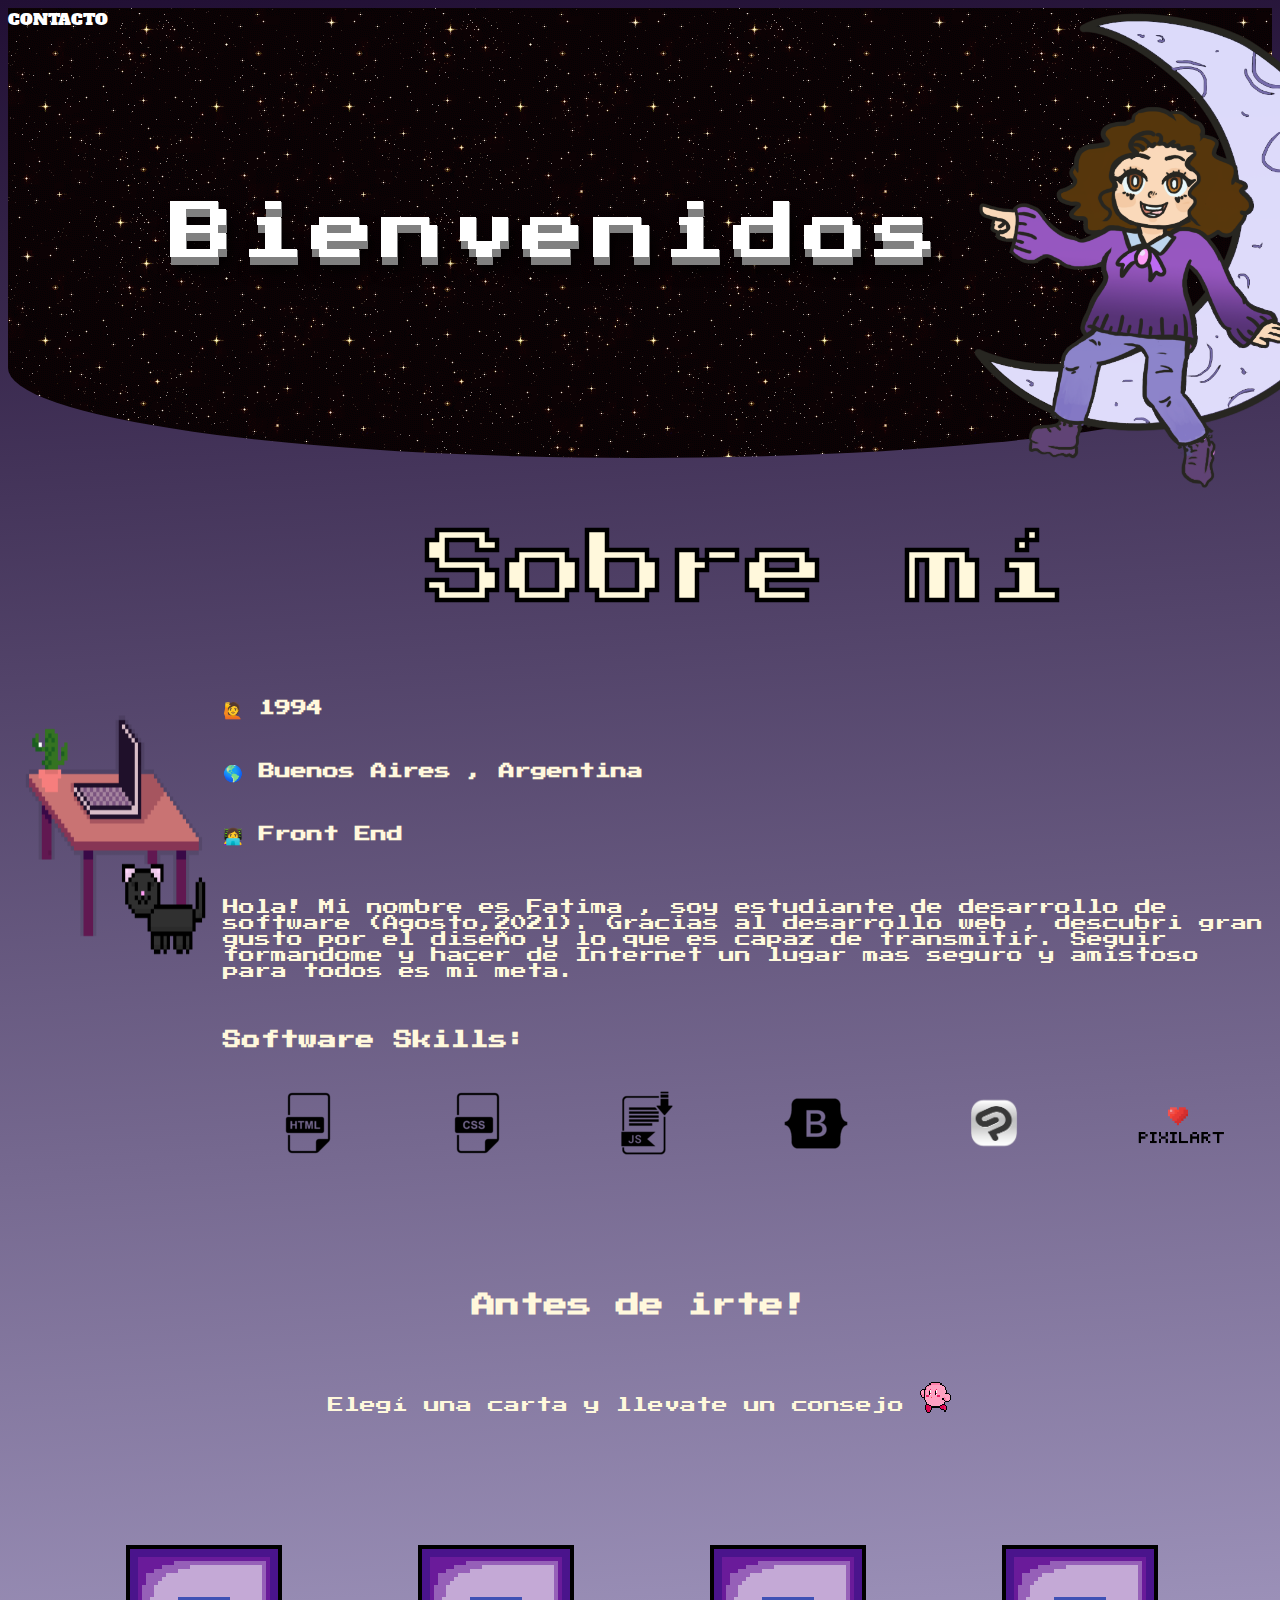
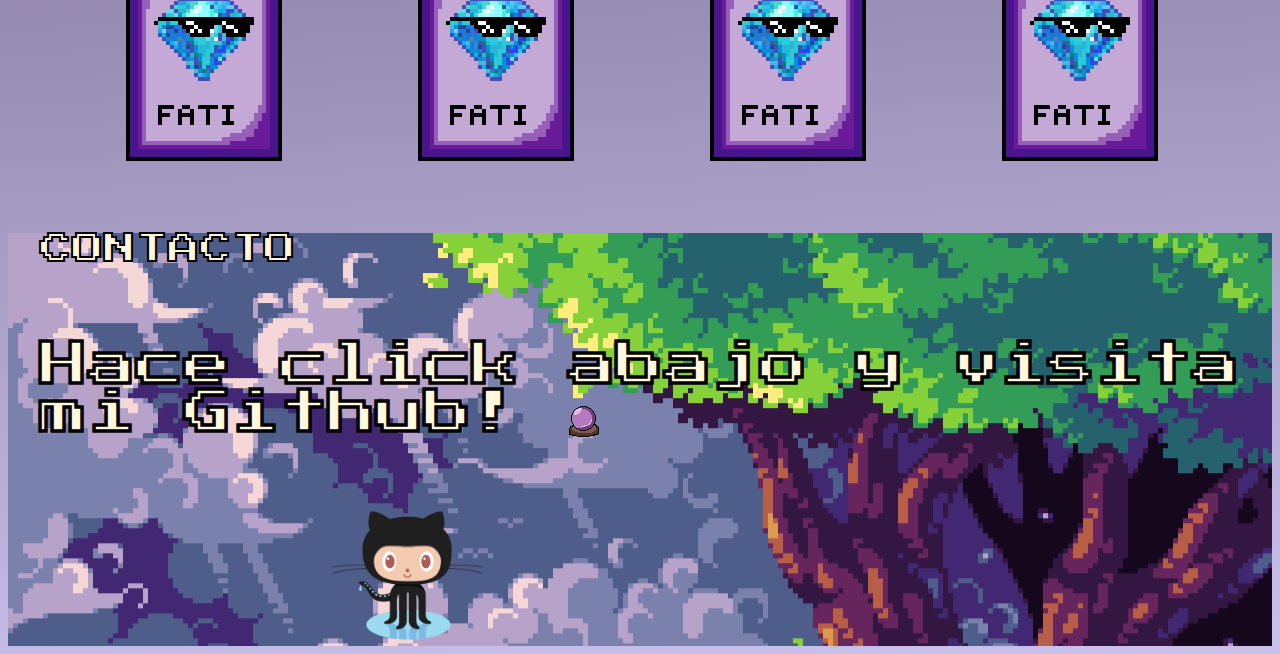
<file: index.html>
<!doctype html>
<html lang="en">

<head>
    <meta charset="utf-8">
    <meta name="viewport" content="width=device-width, initial-scale=1">
    <meta name="keywords" content="WEB DESIGN">
    <meta name="description" content="Bienvenid@ a mi perfil! ">
    <meta name="author" content="https://github.com/mdefatimaperez" />
    <title>MdeFatimaPerez</title>
    <link rel="shortcut icon" href="img/BOLA.png">
    <link href="https://cdn.jsdelivr.net/npm/bootstrap@5.1.2/dist/css/bootstrap.min.css" rel="stylesheet"
        integrity="sha384-uWxY/CJNBR+1zjPWmfnSnVxwRheevXITnMqoEIeG1LJrdI0GlVs/9cVSyPYXdcSF" crossorigin="anonymous">
    <link rel="stylesheet" href="css/style.css">
    <script src="js.js"></script>
</head>

<body>


<!--------------------------------------------------BANNER-------------------------------------------------------------------------->
  
<div class="container-fluid">
    <div class="col-sm-12 col-md-12 col-lg-12">
    <section class="curved">
        <a href="form.html" class="contacto">CONTACTO</a>
        <div class="container">
            <div class="row">
               
               <div class="banner">
                <div class="col-sm-12 col-md-6 col-lg-3">
                  <div class="tituloprincipal">
                    <div class="titulobienvenidos">
                      Bienvenidos 
                      </div>
              
                    </div>
                </div>


                <div class="col-sm-12 col-md-6 col-lg-3">
                  <div class="imagenluna">
                     <img src="img/sis3.png" />
                    </div>
                </div>
               </div>
            </div>
        </div>
    </section>
</div>
</div>
<br>
<!-------------------------------------------ABOUT ME----------------------------------------------------------------------------------->

<div class="container">
    <div class="row">
        
        
        <div class="sobremi">
        <div class="col-sm-3 col-md-3 col-lg-3">
        <img class="imgsobremi" src="img/mesita.png"/>
        </div>  
     
        <div class="col-sm-9 col-md-9 col-lg-9">
            
            <h1 class="titulosobremi">Sobre mí</h1>
            <br>
            <span class="subtitulosobremi">
            <h4>🙋 1994 </h4>
            <h4>🌎 Buenos Aires , Argentina</h4>
            <h4>👩‍💻 Front End</h4>
            </span>
            <br>

            <p>Hola! Mi nombre es Fatima , soy estudiante de desarrollo de software (Agosto,2021).
             Gracias al desarrollo web , descubri gran gusto por el diseño y lo que es capaz de transmitir.
             Seguir formandome y hacer de Internet un lugar mas seguro y amistoso para todos es mi meta. 
            </p>
            <br>
            <h3 class="tituloskills">Software Skills:</h3>
             
            <span class="imgskills"><img src="img/html.png"/>&nbsp;&nbsp;<img src="img/css.png"/>&nbsp;&nbsp;<img src="img/js2.png"/>&nbsp;&nbsp;<img src="img/bts.png"/>&nbsp;&nbsp;<img class="clip" src="img/clip.png"/>&nbsp;&nbsp;<img class="pixipng" src="img/pixi.png"/></span>


        </div>  
    
    </div>
</div>
</div>

<br>
<!-------------------------------------------------------------CARTAS-------------------------------------------------------------->
    <div class="container">
        <div class="row">
           
            <div class="col-sm-12 col-md-12 col-lg-12">
           
                <div class="divtitulocartas">
                   <h3 class="titulocartas">Antes de irte!</h3>
                      <p class="textocartas">Elegí una carta y llevate un consejo <img src="img/kirby2.png"/></p>
                
                </div>
           
            </div>

            <div class="cartas">

                <!--CARTA PASEO-->
                <div class="col-sm-12 col-md-6 col-lg-3">
                    <div class="divCartaPaseo">
                        <img id="cartaPaseo" class="lomoCarta1" onmouseover="toggleCartaPaseo();"
                            onmouseout="toggleCartaPaseo();" />
                        <span class="cartaPaseoText">Necesitas salir mas</span>
                    </div>
                </div>

                <!--CARTA YOUTUBE-->
                <div class="col-sm-12 col-md-6 col-lg-3">
                    <div class="divCartaYouTube">
                        <img id="cartaYouTube" class="lomoCarta2" onmouseover="toggleCartaYouTube();"
                            onmouseout="toggleCartaYouTube();" />
                        <span class="cartaYouTubeText">Termina ese curso</span>
                    </div>
                </div>

                <!--CARTA PUNTO-->
                <div class="col-sm-12 col-md-6 col-lg-3">
                    <div class="divCartaPunto">
                        <img id="cartaPunto" class="lomoCarta3" onmouseover="toggleCartaPunto();"
                            onmouseout="toggleCartaPunto();" />
                        <span class="cartaPuntoText">Presta atencion!</span>
                    </div>
                </div>

                <!--CARTA GAME-->
                <div class="col-sm-12 col-md-6 col-lg-3">
                    <div class="divCartaGame">
                        <img id="cartaGame" class="lomoCarta4" onmouseover="toggleCartaGame();"
                            onmouseout="toggleCartaGame();" />
                        <span class="cartaGameText">Un descansito 👾</span>
                    </div>
                </div>

            </div>

        </div>

    </div>

<!-------------------------------------------------------------------------------------------FOOTER---------------------------------------------------------------->
<footer>

    <div class="container-fluid">
        <div class="row">
                 <div class="col-sm-12 col-md-6 col-lg-6">
       
                    <a href="form.html" class="contactofooter">CONTACTO</a>
                
                </div>
                
            <div class="col-sm-12 col-md-6 col-lg-6">
              
              <div class="githubfooter"></div>
                <div class="textofooter">
                    <h2>Hace click abajo y visita mi Github! <img src="img/BOLA.png"></h2>
               </div>
               
               <div class="enlaceagithub">
                    <a href="https://github.com/mdefatimaperez"><img src="img/Octocat.png"/></a>     
               
                </div>
            </div>
            </div>
            
      
        </div>
    </div>



</footer>


</body>
</file>
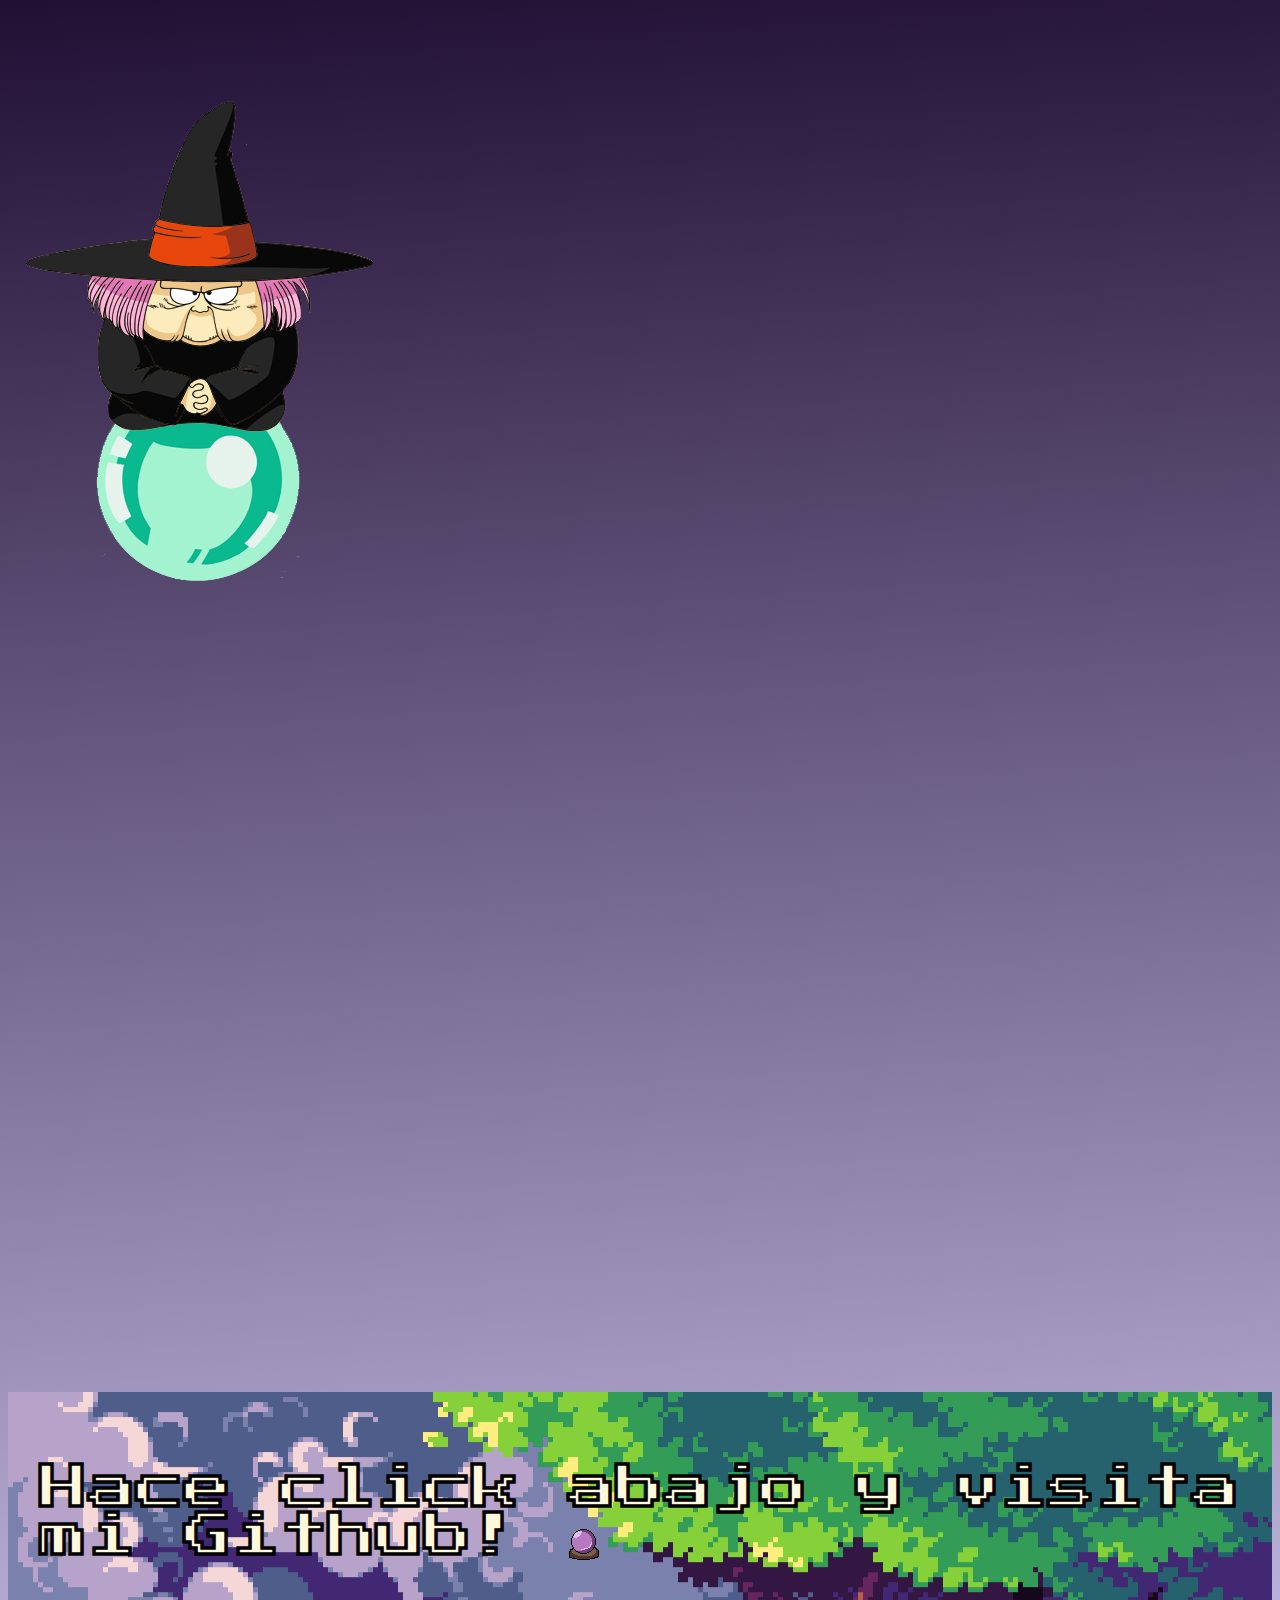
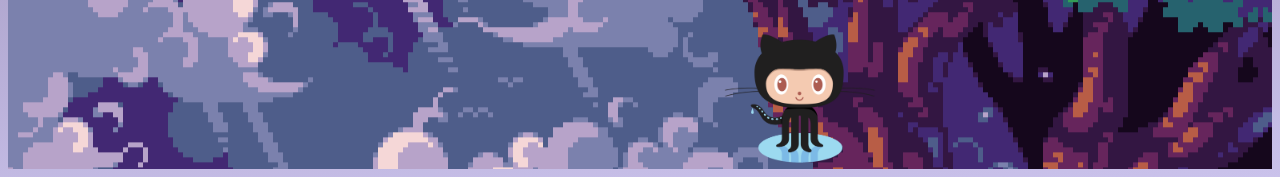
<file: form.html>
<!doctype html>
<html lang="en">

<head>
    <meta charset="utf-8">
    <meta name="viewport" content="width=device-width, initial-scale=1">
    <meta name="keywords" content="WEB DESIGN">
    <meta name="description" content="Bienvenid@ a mi perfil! ">
    <meta name="author" content="https://github.com/mdefatimaperez" />
    <title>MdeFatimaPerez</title>
    <link rel="shortcut icon" href="img/BOLA.png">
    <link href="https://cdn.jsdelivr.net/npm/bootstrap@5.1.2/dist/css/bootstrap.min.css" rel="stylesheet"
        integrity="sha384-uWxY/CJNBR+1zjPWmfnSnVxwRheevXITnMqoEIeG1LJrdI0GlVs/9cVSyPYXdcSF" crossorigin="anonymous">
    <link rel="stylesheet" href="css/style.css">
    <script src="js.js"></script>
</head>

<body>
    <div class="container">
        <div class="row">
           <div class="containercontacto"></div>
            <div class="col-sm-12 col-md-6 col-lg-6">

                <div class="imgcontacto">
                    <img src="img/Uranai_Baba_Artwork.png" />
                </div> 
             </div>
            
             <div class="col-sm-12 col-md-6 col-lg-6">
                <div class="cuestionarioGoogle">
                    <iframe
                        src="https://docs.google.com/forms/d/e/1FAIpQLScDN3LUm_wwO5Dvfxofhy6a5tR0Zy6uM0T6OgkHHhNmPgnpWQ/viewform?embedded=true"
                        width="640" height="747" frameborder="0" marginheight="0" marginwidth="0">Cargando…</iframe>


                </div>

                </div>
            </div>
        </div>
    </div>

<!-------------------------------------------------------------------------------------------FOOTER---------------------------------------------------------------->
    <footer>

        <div class="container-fluid">
            <div class="row">
                   
                <div class="col-sm-12 col-md-12 col-lg-12">
                  
                  <div class="githubfootercontacto">
                    <div class="textofooter">
                        <h2>Hace click abajo y visita mi Github! <img src="img/BOLA.png"></h2>
                   </div>
                   
                   <div class="enlaceagithub">
                        <a href="https://github.com/mdefatimaperez"><img src="img/Octocat.png"/></a>     
                   
                    </div>
                </div>
                </div>
                </div>
                
          
            </div>
       
    
    
    </footer>




</body>
</file>
<file: css/style.css>
@import url('https://fonts.googleapis.com/css2?family=Domine:wght@600&family=Irish+Grover&display=swap');
@import url('https://fonts.googleapis.com/css2?family=Alfa+Slab+One&display=swap');
@import url('https://fonts.googleapis.com/css2?family=Press+Start+2P&display=swap');
body{
  background: rgb(33,15,52);
  background: linear-gradient(176deg, rgba(33,15,52,1) 0%, rgba(202,194,235,1) 100%);
}

/*********************************************************************************************************************************/
.contacto{
  font-family: 'Alfa Slab One', cursive;
  color: #fff;
  text-decoration: none;
}
.contacto:hover{
  color: lavenderblush;
  font-size: 2rem; 
}
.curved {
  position: relative;
  background-image: url("../img/star.gif");
  height: 50vh;
  border-bottom-left-radius: 50% 20%;
  border-bottom-right-radius: 50% 20%;
}
.banner{
  display: flex;
  flex-direction: row;
  flex-wrap: nowrap;
  align-items: center;
  justify-content: space-evenly;
}

.imagenluna img{
  max-width: 40em;
  max-height : 40em;
  position: absolute;
  top: -40px;
}
@media(max-width:480px){
  .imagenluna img{
      display: none;
  }
}


.titulobienvenidos {
  color: #fff;
  white-space: nowrap;
  position: absolute;
  top: 50%;
  transform: translate(-50%, -50%);
  font-size: 4em;
  font-family: 'Press Start 2P', cursive;
  letter-spacing: 0.1em;
  margin-left: 10vw;
  transition: 0.3s;
  text-shadow: 1px 1px 0 grey, 1px 2px 0 grey, 1px 3px 0 grey, 1px 4px 0 grey,
    1px 5px 0 grey, 1px 6px 0 grey, 1px 7px 0 grey, 1px 8px 0 grey,
    5px 13px 15px black;
}

.titulobienvenidos:hover {
  transition: 0.3s;
  transform: scale(1.1)translate(-50%, -50%);
  text-shadow: 1px -1px 0 grey, 1px -2px 0 grey, 1px -3px 0 grey,
    1px -4px 0 grey, 1px -5px 0 grey, 1px -6px 0 grey, 1px -7px 0 grey,
    1px -8px 0 grey, 5px -13px 15px black, 5px -13px 25px #808080;
}
@media(max-width:720px){
  .titulobienvenidos{
      font-size: 1.90em;
      margin-left: 1.6em;
     

  }
}

/***************************************************************************************SOBREMI*********************************************************************************************/

.sobremi{
  font-family: 'Press Start 2P', cursive;
  display: flex;
  align-items: center;
  color: cornsilk;
 
  
}

/*******************ICONOS SKILLS**********************/

.imgskills{
  display: flex;
  justify-content: space-evenly;
  align-content: center;
  align-items: center;
  padding: 1em;
}

.imgskills img{
  size: 3em;
} 

@media(max-width:720px){
  .imgskills{
    display: flex;
    flex-direction: row;
    flex-wrap: wrap;
    justify-content: space-evenly;
    align-items: center;
    padding: 1em;
  }
}


.clip{
  max-width: 5em;
}

.pixipng{
  max-width: 7em;
  margin: -1em;
}



/****************IMAGEN SOBRE MÍ*******************/

.imgsobremi{
  width: 16vw;
  height: 32vh;
  padding: 5px;
}
@media(max-width:720px){
  .imgsobremi{
     display:none;
     

  }
}

/************************TITULO SOBRE MI********************/

.titulosobremi{
  display: flex;
  justify-content: space-around;
  font-size: 5em;
  color: cornsilk;
  -webkit-text-stroke: 2px black;
}

@media(max-width:720px){
  .titulosobremi{
     font-size: 2em;
     
  }
  }
  
  /************************SUBTITULO SOBRE MI********************/
  
  .subtitulosobremi{
     font-size: 1em;
     display: flex;
     flex-direction: column;
  }


  @media(max-width:720px){
    .subtitulosobremi{
       font-size: 1em;
       
    }
    }



/****************************************************************************************CARTAS********************************************************************************************/
.divtitulocartas{
  display: flex;
  justify-content: center;
  padding: 3em;
  flex-direction: column;
  align-items: center;

}

.titulocartas{
  font-size: 1.50em;
  font-family: 'Press Start 2P', cursive;
  color: cornsilk;
  padding: 1em;
}

.textocartas{
  font-family: 'Press Start 2P', cursive;
  color: cornsilk;
  font-size: 1em;
}


.cartas{
  display: flex;
    flex-direction: row;
    flex-wrap: nowrap;
    align-items: center;
    justify-content: space-around;
    padding: 3em;

}

/*****************CARTA1 (CARTA PASEO)***********/
.lomoCarta1{
  content: url("../img/diamante1.png");
}

.cartaPaseo{
  content: url("../img/cartapaseo.png");
}

.divCartaPaseo {
  position: relative;
  display: inline-block;
 
}

.divCartaPaseo .cartaPaseoText {
  visibility: hidden;
  width: 120px;
  background-color: rgb(142, 75, 180);
  color: #fff;
  text-align: center;
  border-radius: 6px;
  padding: 5px 0;
  position: absolute;
  z-index: 1;
  bottom: 100%;
  left: 50%;
  margin-left: -60px;
  opacity: 0;
  transition: opacity 0.3s;
}

.divCartaPaseo .cartaPaseoText::after {
  content: "";
  position: absolute;
  top: 100%;
  left: 50%;
  margin-left: -5px;
  border-width: 5px;
  border-style: solid;
  border-color: #6C3BC5 transparent transparent transparent;
}

.divCartaPaseo:hover .cartaPaseoText {
  visibility: visible;
  opacity: 1;
}

/*****************CARTA2 (CARTA YOUTUBE)***********/
.lomoCarta2{
  content: url("../img/diamante1.png");
}

.cartaYouTube{
  content: url("../img/cartayt.png");
}


.divCartaYouTube {
  position: relative;
  display: inline-block;
 
}

.divCartaYouTube .cartaYouTubeText {
  visibility: hidden;
  width: 120px;
  background-color: rgb(142, 75, 180);
  color: #fff;
  text-align: center;
  border-radius: 6px;
  padding: 5px 0;
  position: absolute;
  z-index: 1;
  bottom: 100%;
  left: 50%;
  margin-left: -60px;
  opacity: 0;
  transition: opacity 0.3s;
}

.divCartaYouTube .cartaYouTubeText::after {
  content: "";
  position: absolute;
  top: 100%;
  left: 50%;
  margin-left: -5px;
  border-width: 5px;
  border-style: solid;
  border-color: #6C3BC5 transparent transparent transparent;
}

.divCartaYouTube:hover .cartaYouTubeText {
  visibility: visible;
  opacity: 1;
}

/*****************CARTA3 (CARTA PUNTO)***********/

.lomoCarta3{
  content: url("../img/diamante1.png");
}

.cartaPunto{
  content: url("../img/cartapunto.png");
}


.divCartaPunto {
  position: relative;
  display: inline-block;
 
}

.divCartaPunto .cartaPuntoText {
  visibility: hidden;
  width: 120px;
  background-color: rgb(142, 75, 180);
  color: #fff;
  text-align: center;
  border-radius: 6px;
  padding: 5px 0;
  position: absolute;
  z-index: 1;
  bottom: 100%;
  left: 50%;
  margin-left: -60px;
  opacity: 0;
  transition: opacity 0.3s;
}

.divCartaPunto .cartaPuntoText::after {
  content: "";
  position: absolute;
  top: 100%;
  left: 50%;
  margin-left: -5px;
  border-width: 5px;
  border-style: solid;
  border-color: #6C3BC5 transparent transparent transparent;
}

.divCartaPunto:hover .cartaPuntoText {
  visibility: visible;
  opacity: 1;
}

/*****************CARTA4 (CARTA GAME)***********/

.lomoCarta4{
  content: url("../img/diamante1.png");
}

.cartaGame{
  content: url("../img/cartagame.png");
}


.divCartaGame {
  position: relative;
  display: inline-block;
 
}

.divCartaGame .cartaGameText {
  visibility: hidden;
  width: 120px;
  background-color: rgb(142, 75, 180);
  color: #fff;
  text-align: center;
  border-radius: 6px;
  padding: 5px 0;
  position: absolute;
  z-index: 1;
  bottom: 100%;
  left: 50%;
  margin-left: -60px;
  opacity: 0;
  transition: opacity 0.3s;
}

.divCartaGame .cartaGameText::after {
  content: "";
  position: absolute;
  top: 100%;
  left: 50%;
  margin-left: -5px;
  border-width: 5px;
  border-style: solid;
  border-color: #6C3BC5 transparent transparent transparent;
}

.divCartaGame:hover .cartaGameText {
  visibility: visible;
  opacity: 1;
}

@media(max-width:720px){
  .cartas{
    display: flex;
    flex-direction: column;
    align-items: center;
   
  }
}


/****************************FOOTER**********************/
footer{
  background: url("../img/footer.png");
}

.textofooter{
  font-size: 2em;
  font-family: 'Press Start 2P', cursive;
  color: cornsilk;
  padding: 1em;
  -webkit-text-stroke: 2px black;

}
.enlaceagithub a img{
  max-width: 10em;
  margin-left: 20em;
}



.contactofooter{
  font-size: 2em;
  font-family: 'Press Start 2P', cursive;
  color: cornsilk;
  padding: 1em;
  -webkit-text-stroke: 2px black;
  text-decoration: none;


}
.contactofooter:hover{
  color: mediumslateblue;

}

@media(max-width:720px){
  
   .enlaceagithub a img{
     margin-left: 2em;
   }
  
}



/***********************************************************************************************************************
************************************************************************************************************************************************/
                                                          /**********FORM.HTML************************/
.containercontacto{
  display: flex;
  flex-direction: row;
  justify-content: space-between;
  align-items: center;
  margin: 3em;
}
.githubfootercontacto{
  display: flex;
  flex-direction: column;
  align-items: center;
}
</file>
